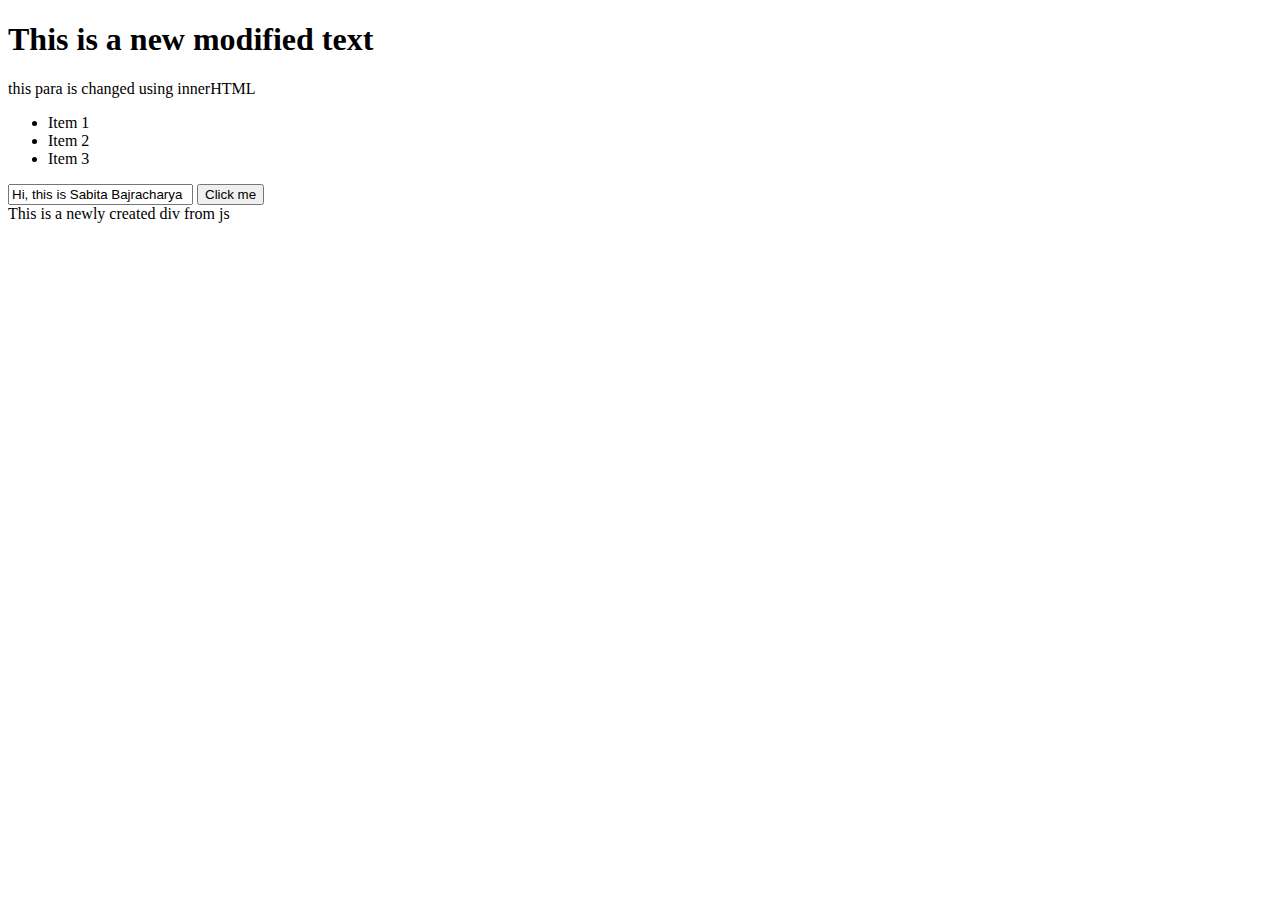
<file: HTML/dom.html>
<!DOCTYPE html>
<html lang="en">
  <head>
    <meta charset="UTF-8" />
    <meta name="viewport" content="width=device-width, initial-scale=1.0" />
    <title>DOM Manipulation Example</title>
  </head>
  <body>
    <h1 id="title">Hello world!</h1>
    <p class="content"> This is a paragraph </p>

    <ul>
        <li>Item 1</li>
        <li>Item 2</li>
        <li>Item 3</li>
    </ul>

    <input type="text" id="myInput" value="Hello, Ruchi Bajracharya!">
    <button id="btn">Click me</button>

    <script src="../JS/dom.js"></script>
  </body>
</html>
</file>
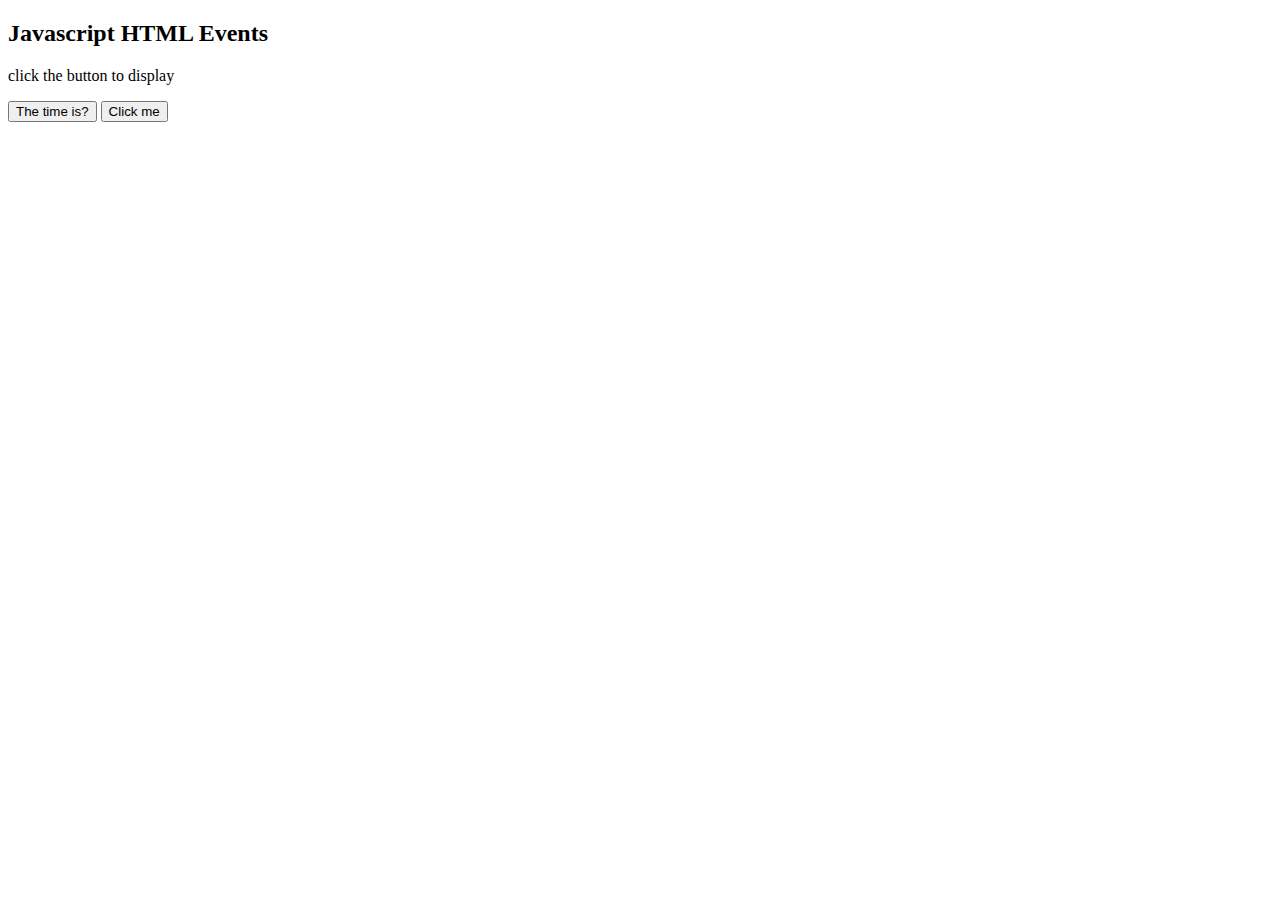
<file: HTML/eventHandling.html>
<!DOCTYPE html>
<html lang="en">
  <head>
    <meta charset="UTF-8" />
    <meta name="viewport" content="width=device-width, initial-scale=1.0" />
    <title>Event Handling</title>
  </head>
  <body>
    <h2>Javascript HTML Events</h2>
    <p id="para" onclick="{modifyPara()}">click the button to display</p>
    <button onclick="{displayDate()}">The time is?</button>

    <button id="btn1" onclick="{btn1OnClick()}">Click me</button>
    <p id="demo"></p>

    <script>
      function displayDate() {
        document.getElementById("demo").innerHTML = Date();
      }

      function btn1OnClick() {
        let btn1Event = document.getElementById("btn1");
        btn1Event.addEventListener("click", function () {
          console.log("button clicked");
        });
      }

      function modifyPara(){
        let paragraphElement = document.getElementById('para');
        paragraphElement.style.color = 'red';
      }


    </script>
  </body>
</html>
</file>
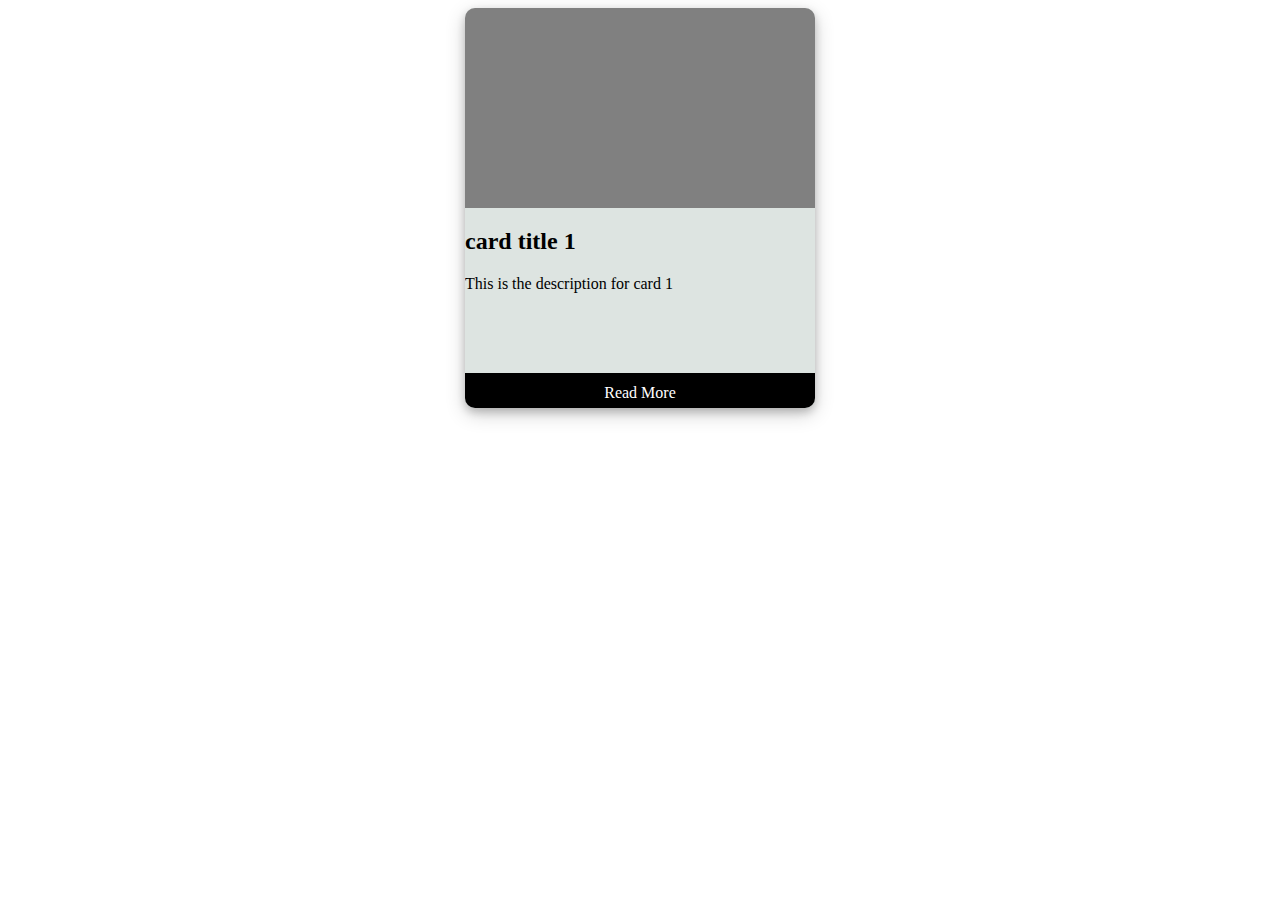
<file: HTML/grid.html>
<!DOCTYPE html>
<html lang="en">
<head>
    <meta charset="UTF-8">
    <meta name="viewport" content="width=device-width, initial-scale=1.0">
    <title>Grid</title>
    <link rel="stylesheet" href="../CSS/grid.css">
</head>
<body>
    <!-- <div class="grid-container">
        <div class="header">Header</div>
        <div class="sidebar">Sidebar</div>
        <div class="content">Content</div>
        <div class="footer">Footer</div>
    </div> -->

    <div class="card-container">
        <div class="card-img"></div>

        <div class="card-text">
            <h2>card title 1</h2>
            <span> This is the description for card 1</span>
        </div>

        <div class="card-button"> Read More</div>
    </div>


</body>
</html>
</file>
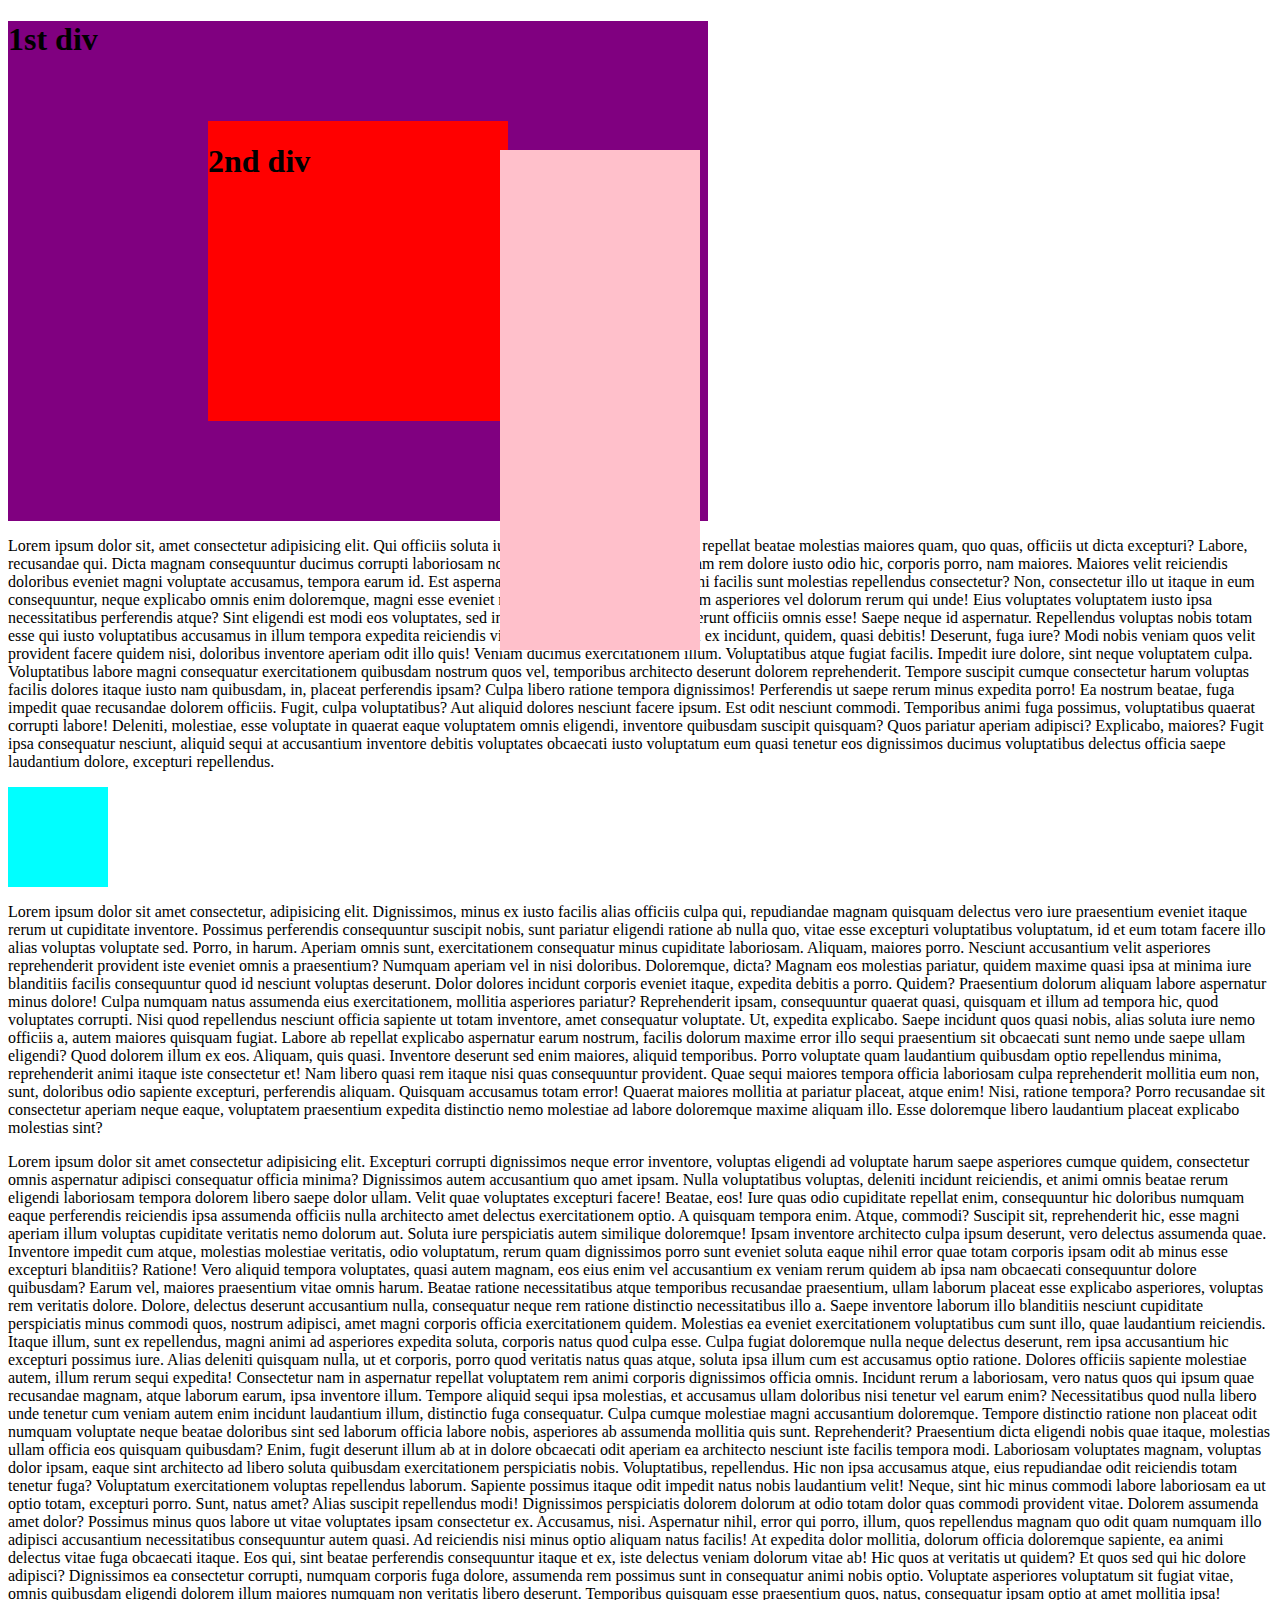
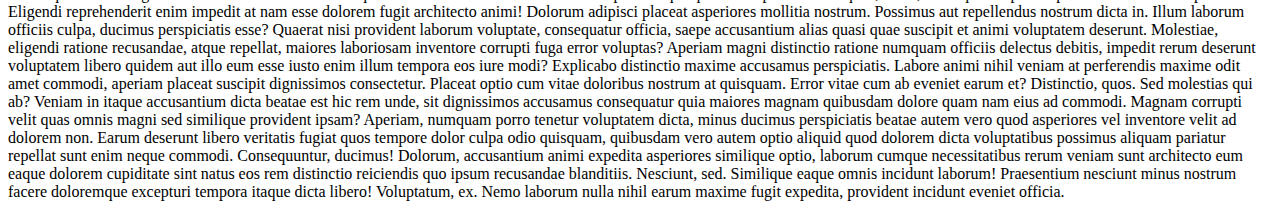
<file: HTML/learn.html>
<!DOCTYPE html>
<html lang="en">
<head>
    <meta charset="UTF-8">
    <meta name="viewport" content="width=device-width, initial-scale=1.0">
    <title>Document</title>
    <link rel="stylesheet" href="../CSS/learn.css">
</head>
<body>
    <div class="main-div">
        <h1>1st div</h1>

        <div class="second-div">
            <h1> 2nd div</h1>
        </div>
    </div>    

    <div class="third-div">
    </div>

    <p>Lorem ipsum dolor sit, amet consectetur adipisicing elit. Qui officiis soluta iusto eum? Neque facilis itaque, repellat beatae molestias maiores quam, quo quas, officiis ut dicta excepturi? Labore, recusandae qui.
    Dicta magnam consequuntur ducimus corrupti laboriosam nobis earum praesentium quisquam rem dolore iusto odio hic, corporis porro, nam maiores. Maiores velit reiciendis doloribus eveniet magni voluptate accusamus, tempora earum id.
    Est aspernatur ea numquam blanditiis animi facilis sunt molestias repellendus consectetur? Non, consectetur illo ut itaque in eum consequuntur, neque explicabo omnis enim doloremque, magni esse eveniet nihil sapiente est.
    Ipsum dolorem asperiores vel dolorum rerum qui unde! Eius voluptates voluptatem iusto ipsa necessitatibus perferendis atque? Sint eligendi est modi eos voluptates, sed incidunt. Laboriosam facere deserunt officiis omnis esse!
    Saepe neque id aspernatur. Repellendus voluptas nobis totam esse qui iusto voluptatibus accusamus in illum tempora expedita reiciendis vitae nam inventore accusantium ex incidunt, quidem, quasi debitis! Deserunt, fuga iure?
    Modi nobis veniam quos velit provident facere quidem nisi, doloribus inventore aperiam odit illo quis! Veniam ducimus exercitationem illum. Voluptatibus atque fugiat facilis. Impedit iure dolore, sint neque voluptatem culpa.
    Voluptatibus labore magni consequatur exercitationem quibusdam nostrum quos vel, temporibus architecto deserunt dolorem reprehenderit. Tempore suscipit cumque consectetur harum voluptas facilis dolores itaque iusto nam quibusdam, in, placeat perferendis ipsam?
    Culpa libero ratione tempora dignissimos! Perferendis ut saepe rerum minus expedita porro! Ea nostrum beatae, fuga impedit quae recusandae dolorem officiis. Fugit, culpa voluptatibus? Aut aliquid dolores nesciunt facere ipsum.
    Est odit nesciunt commodi. Temporibus animi fuga possimus, voluptatibus quaerat corrupti labore! Deleniti, molestiae, esse voluptate in quaerat eaque voluptatem omnis eligendi, inventore quibusdam suscipit quisquam? Quos pariatur aperiam adipisci?
    Explicabo, maiores? Fugit ipsa consequatur nesciunt, aliquid sequi at accusantium inventore debitis voluptates obcaecati iusto voluptatum eum quasi tenetur eos dignissimos ducimus voluptatibus delectus officia saepe laudantium dolore, excepturi repellendus.</p>
    
    
    <div class="fourth-div">

    </div>

    <p>Lorem ipsum dolor sit amet consectetur, adipisicing elit. Dignissimos, minus ex iusto facilis alias officiis culpa qui, repudiandae magnam quisquam delectus vero iure praesentium eveniet itaque rerum ut cupiditate inventore.
    Possimus perferendis consequuntur suscipit nobis, sunt pariatur eligendi ratione ab nulla quo, vitae esse excepturi voluptatibus voluptatum, id et eum totam facere illo alias voluptas voluptate sed. Porro, in harum.
    Aperiam omnis sunt, exercitationem consequatur minus cupiditate laboriosam. Aliquam, maiores porro. Nesciunt accusantium velit asperiores reprehenderit provident iste eveniet omnis a praesentium? Numquam aperiam vel in nisi doloribus. Doloremque, dicta?
    Magnam eos molestias pariatur, quidem maxime quasi ipsa at minima iure blanditiis facilis consequuntur quod id nesciunt voluptas deserunt. Dolor dolores incidunt corporis eveniet itaque, expedita debitis a porro. Quidem?
    Praesentium dolorum aliquam labore aspernatur minus dolore! Culpa numquam natus assumenda eius exercitationem, mollitia asperiores pariatur? Reprehenderit ipsam, consequuntur quaerat quasi, quisquam et illum ad tempora hic, quod voluptates corrupti.
    Nisi quod repellendus nesciunt officia sapiente ut totam inventore, amet consequatur voluptate. Ut, expedita explicabo. Saepe incidunt quos quasi nobis, alias soluta iure nemo officiis a, autem maiores quisquam fugiat.
    Labore ab repellat explicabo aspernatur earum nostrum, facilis dolorum maxime error illo sequi praesentium sit obcaecati sunt nemo unde saepe ullam eligendi? Quod dolorem illum ex eos. Aliquam, quis quasi.
    Inventore deserunt sed enim maiores, aliquid temporibus. Porro voluptate quam laudantium quibusdam optio repellendus minima, reprehenderit animi itaque iste consectetur et! Nam libero quasi rem itaque nisi quas consequuntur provident.
    Quae sequi maiores tempora officia laboriosam culpa reprehenderit mollitia eum non, sunt, doloribus odio sapiente excepturi, perferendis aliquam. Quisquam accusamus totam error! Quaerat maiores mollitia at pariatur placeat, atque enim!
    Nisi, ratione tempora? Porro recusandae sit consectetur aperiam neque eaque, voluptatem praesentium expedita distinctio nemo molestiae ad labore doloremque maxime aliquam illo. Esse doloremque libero laudantium placeat explicabo molestias sint?</p>

    <p>Lorem ipsum dolor sit amet consectetur adipisicing elit. Excepturi corrupti dignissimos neque error inventore, voluptas eligendi ad voluptate harum saepe asperiores cumque quidem, consectetur omnis aspernatur adipisci consequatur officia minima?
    Dignissimos autem accusantium quo amet ipsam. Nulla voluptatibus voluptas, deleniti incidunt reiciendis, et animi omnis beatae rerum eligendi laboriosam tempora dolorem libero saepe dolor ullam. Velit quae voluptates excepturi facere!
    Beatae, eos! Iure quas odio cupiditate repellat enim, consequuntur hic doloribus numquam eaque perferendis reiciendis ipsa assumenda officiis nulla architecto amet delectus exercitationem optio. A quisquam tempora enim. Atque, commodi?
    Suscipit sit, reprehenderit hic, esse magni aperiam illum voluptas cupiditate veritatis nemo dolorum aut. Soluta iure perspiciatis autem similique doloremque! Ipsam inventore architecto culpa ipsum deserunt, vero delectus assumenda quae.
    Inventore impedit cum atque, molestias molestiae veritatis, odio voluptatum, rerum quam dignissimos porro sunt eveniet soluta eaque nihil error quae totam corporis ipsam odit ab minus esse excepturi blanditiis? Ratione!
    Vero aliquid tempora voluptates, quasi autem magnam, eos eius enim vel accusantium ex veniam rerum quidem ab ipsa nam obcaecati consequuntur dolore quibusdam? Earum vel, maiores praesentium vitae omnis harum.
    Beatae ratione necessitatibus atque temporibus recusandae praesentium, ullam laborum placeat esse explicabo asperiores, voluptas rem veritatis dolore. Dolore, delectus deserunt accusantium nulla, consequatur neque rem ratione distinctio necessitatibus illo a.
    Saepe inventore laborum illo blanditiis nesciunt cupiditate perspiciatis minus commodi quos, nostrum adipisci, amet magni corporis officia exercitationem quidem. Molestias ea eveniet exercitationem voluptatibus cum sunt illo, quae laudantium reiciendis.
    Itaque illum, sunt ex repellendus, magni animi ad asperiores expedita soluta, corporis natus quod culpa esse. Culpa fugiat doloremque nulla neque delectus deserunt, rem ipsa accusantium hic excepturi possimus iure.
    Alias deleniti quisquam nulla, ut et corporis, porro quod veritatis natus quas atque, soluta ipsa illum cum est accusamus optio ratione. Dolores officiis sapiente molestiae autem, illum rerum sequi expedita!
    Consectetur nam in aspernatur repellat voluptatem rem animi corporis dignissimos officia omnis. Incidunt rerum a laboriosam, vero natus quos qui ipsum quae recusandae magnam, atque laborum earum, ipsa inventore illum.
    Tempore aliquid sequi ipsa molestias, et accusamus ullam doloribus nisi tenetur vel earum enim? Necessitatibus quod nulla libero unde tenetur cum veniam autem enim incidunt laudantium illum, distinctio fuga consequatur.
    Culpa cumque molestiae magni accusantium doloremque. Tempore distinctio ratione non placeat odit numquam voluptate neque beatae doloribus sint sed laborum officia labore nobis, asperiores ab assumenda mollitia quis sunt. Reprehenderit?
    Praesentium dicta eligendi nobis quae itaque, molestias ullam officia eos quisquam quibusdam? Enim, fugit deserunt illum ab at in dolore obcaecati odit aperiam ea architecto nesciunt iste facilis tempora modi.
    Laboriosam voluptates magnam, voluptas dolor ipsam, eaque sint architecto ad libero soluta quibusdam exercitationem perspiciatis nobis. Voluptatibus, repellendus. Hic non ipsa accusamus atque, eius repudiandae odit reiciendis totam tenetur fuga?
    Voluptatum exercitationem voluptas repellendus laborum. Sapiente possimus itaque odit impedit natus nobis laudantium velit! Neque, sint hic minus commodi labore laboriosam ea ut optio totam, excepturi porro. Sunt, natus amet?
    Alias suscipit repellendus modi! Dignissimos perspiciatis dolorem dolorum at odio totam dolor quas commodi provident vitae. Dolorem assumenda amet dolor? Possimus minus quos labore ut vitae voluptates ipsam consectetur ex.
    Accusamus, nisi. Aspernatur nihil, error qui porro, illum, quos repellendus magnam quo odit quam numquam illo adipisci accusantium necessitatibus consequuntur autem quasi. Ad reiciendis nisi minus optio aliquam natus facilis!
    At expedita dolor mollitia, dolorum officia doloremque sapiente, ea animi delectus vitae fuga obcaecati itaque. Eos qui, sint beatae perferendis consequuntur itaque et ex, iste delectus veniam dolorum vitae ab!
    Hic quos at veritatis ut quidem? Et quos sed qui hic dolore adipisci? Dignissimos ea consectetur corrupti, numquam corporis fuga dolore, assumenda rem possimus sunt in consequatur animi nobis optio.
    Voluptate asperiores voluptatum sit fugiat vitae, omnis quibusdam eligendi dolorem illum maiores numquam non veritatis libero deserunt. Temporibus quisquam esse praesentium quos, natus, consequatur ipsam optio at amet mollitia ipsa!
    Eligendi reprehenderit enim impedit at nam esse dolorem fugit architecto animi! Dolorum adipisci placeat asperiores mollitia nostrum. Possimus aut repellendus nostrum dicta in. Illum laborum officiis culpa, ducimus perspiciatis esse?
    Quaerat nisi provident laborum voluptate, consequatur officia, saepe accusantium alias quasi quae suscipit et animi voluptatem deserunt. Molestiae, eligendi ratione recusandae, atque repellat, maiores laboriosam inventore corrupti fuga error voluptas?
    Aperiam magni distinctio ratione numquam officiis delectus debitis, impedit rerum deserunt voluptatem libero quidem aut illo eum esse iusto enim illum tempora eos iure modi? Explicabo distinctio maxime accusamus perspiciatis.
    Labore animi nihil veniam at perferendis maxime odit amet commodi, aperiam placeat suscipit dignissimos consectetur. Placeat optio cum vitae doloribus nostrum at quisquam. Error vitae cum ab eveniet earum et?
    Distinctio, quos. Sed molestias qui ab? Veniam in itaque accusantium dicta beatae est hic rem unde, sit dignissimos accusamus consequatur quia maiores magnam quibusdam dolore quam nam eius ad commodi.
    Magnam corrupti velit quas omnis magni sed similique provident ipsam? Aperiam, numquam porro tenetur voluptatem dicta, minus ducimus perspiciatis beatae autem vero quod asperiores vel inventore velit ad dolorem non.
    Earum deserunt libero veritatis fugiat quos tempore dolor culpa odio quisquam, quibusdam vero autem optio aliquid quod dolorem dicta voluptatibus possimus aliquam pariatur repellat sunt enim neque commodi. Consequuntur, ducimus!
    Dolorum, accusantium animi expedita asperiores similique optio, laborum cumque necessitatibus rerum veniam sunt architecto eum eaque dolorem cupiditate sint natus eos rem distinctio reiciendis quo ipsum recusandae blanditiis. Nesciunt, sed.
    Similique eaque omnis incidunt laborum! Praesentium nesciunt minus nostrum facere doloremque excepturi tempora itaque dicta libero! Voluptatum, ex. Nemo laborum nulla nihil earum maxime fugit expedita, provident incidunt eveniet officia.
    </p>


</body>
</html>
</file>
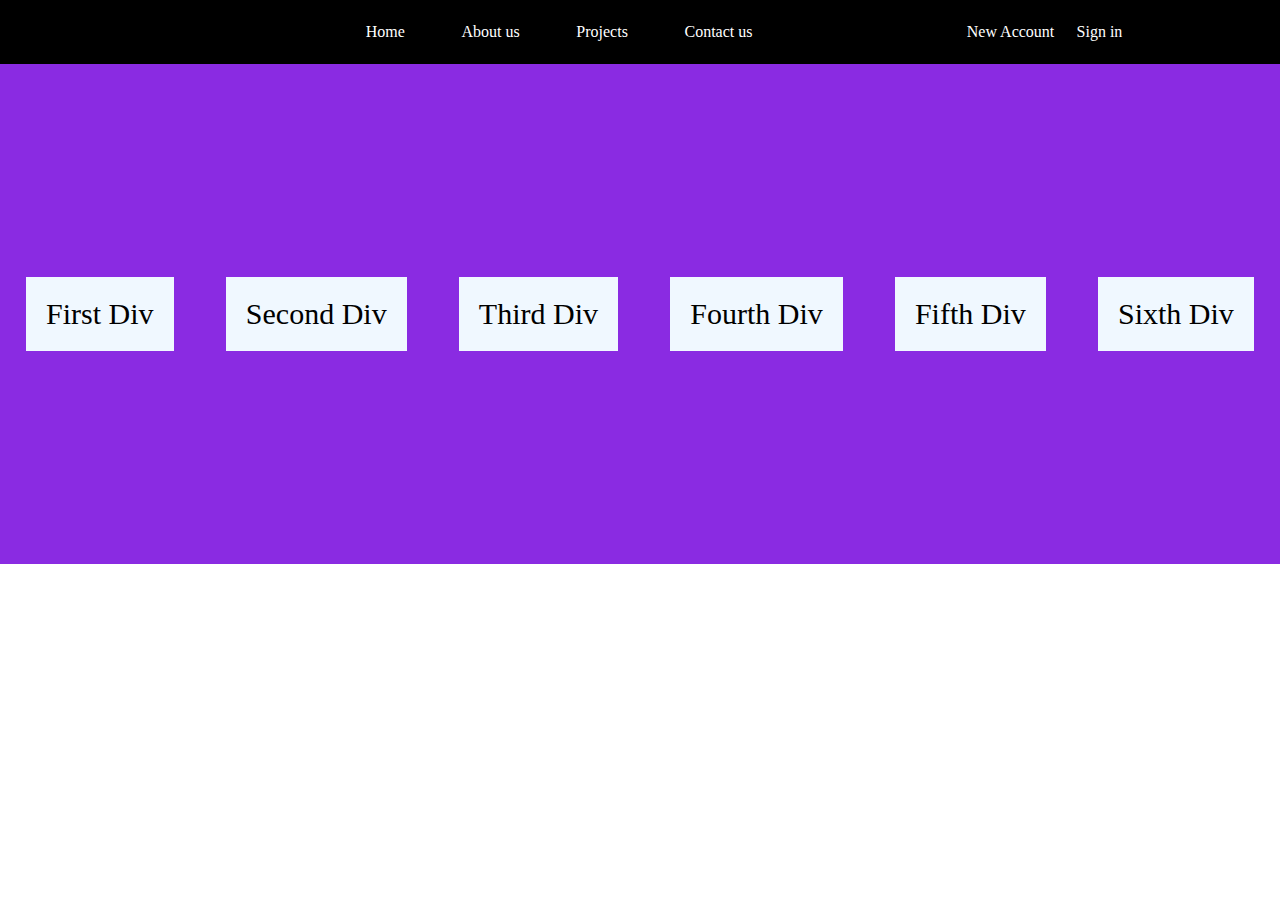
<file: HTML/responsive2.html>
<!DOCTYPE html>
<html lang="en">
<head>
    <meta charset="UTF-8">
    <meta name="viewport" content="width=device-width, initial-scale=1.0">
    <title>Navbar</title>
    <link rel="stylesheet" href="../CSS/responsive2.css">
</head>
<body>

    <div class="navbar">
        <div class="navbar-logo">
            <!-- <img src="https://marketplace.canva.com/EAFauoQSZtY/1/0/1600w/canva-brown-mascot-lion-free-logo-qJptouniZ0A.jpg" alt=""> -->
        </div>

        <div class="navbar-links">
            <a href="#"> Home </a>
            <a href="#"> About us </a>
            <a href="#"> Projects </a>
            <a href="#"> Contact us </a>

        </div>

        <div class="navbar-signin-out">
            <a href="#"> New Account </a>
            <a href="#"> Sign in </a>
        </div>
    </div>

    <div class="main-div">
        <div class="flex-container">
            <div>First Div</div>
            <div>Second Div</div>
            <div>Third Div</div>
            <div>Fourth Div</div>
            <div>Fifth Div</div>
            <div>Sixth Div</div>
        </div>
    </div>
    
</body>
</html>
</file>
<file: CSS/grid.css>
/* .grid-container{
    display: grid;
    grid-template-columns: 1fr 2fr;
    grid-template-rows: auto 1fr auto;
    gap: 10px;
    padding: 10px;
    background-color: #e0e0e0;
    border: 2px solid #ccc;
    border-radius: 10px;
}

.header,
.sidebar,
.content,
.footer{
    padding: 20px;
    border-radius: 5px;
    border: 2px solid #ddd;
    color: #fff;
    font-size: 1.2em;
    text-align: center;
}

.header{
    background-color: red;
    grid-column: 1/3;
    grid-row: 1;
}

.sidebar{
    background-color: pink;
    grid-column: 1;
    grid-row: 2;
}

.content{
    background-color: greenyellow;
    grid-column: 2;
    grid-row: 2;
}

.footer{
    background-color: orange;
    grid-column: 1/3;
    grid-row: 3;
}
 */
 body{
    display: flex;
    align-items: center;
    justify-content: center;
 }


 .card-container{
    background-color: rgb(221, 228, 225);
    height: 400px;
    width: 350px;
    box-shadow: 0 4px 8px 0 rgba(0, 0, 0, 0.2), 0 6px 20px 0 rgba(0, 0, 0, 0.19);
    border-radius: 10px;
    overflow: hidden;
 }

 .card-img{
    height: 200px;
    width: 100%;
    background-color: gray;
    background-image: url(https://s.studiobinder.com/wp-content/uploads/2021/01/Best-Black-and-white-pictures.jpg.webp?resolution=2294,0.75);
    background-size: cover;
    /* border-radius: 10px; */
}

 .card-button{
    display: flex;
    justify-content: center;
    align-items: center;
    height: 40px;
    background-color: black;
    color: white;
    margin-top: 80px;
    
 }

 .card-container:hover{
    transform : translateY(50%)
 }
</file>
<file: CSS/learn.css>
/* copilot */
/* display, visibility, position

position
static = bydefault static (top bottom left right cant be done here 
relative = normal flow anushar kam garcha kasaiko [parent or root] lai liyera relate garcha = goes with the noremal flow happening in the code
absolute = gives position based on parent
fixed = the position will be fixed in its real postion and overlap other content 
sticky = reach to the certain position and stick to this 

*/

.demo{
    /* display: none; */
    visibility: hidden;
}

.main-div{
    height: 500px;
    width: 700px;
    background-color: purple;
    position: relative;
}

.second-div{
    height: 300px;
    width: 300px;
    background-color: red;
    position: absolute;
   
    /* center without using display flex */
    top: 50%;
    left: 50%;
    transform: translate(-50%, -50%); /*gives opposite side values too bottom and right*/
}

.third-div{
    position: fixed;
    height: 500px;
    width: 200px;
    top: 150px;
    left: 500px;
    background-color: pink;
}

.fourth-div{
    background-color: aqua;
    height: 100px;
    width: 100px;
    position: sticky;
    top: 15px;
}
</file>
<file: CSS/responsive2.css>
* {
  padding: 0px;
  margin: 0px;
}
.navbar {
  height: 4rem;
  width: 100VW;
  background-color: black;
  display: flex;
  align-items: center;
  justify-content: space-evenly;
  box-shadow: 0 4px 8px 0 rgba(0, 0, 0, 0.2), 0 6px 20px 0 rgba(0, 0, 0, 0.19);
}

.navbar-logo {
  width: 3vw;
  height: 6vh;
  /* background-color: pink; */
  background-image: url(https://freepnglogo.com/images/all_img/1713419166FB_Logo_PNG.png);
  background-size: cover;
  background-repeat: no-repeat;
}

.navbar-links {
  width: 500px;
  height: 100%;
  /* background-color: orange; */
  display: flex;
  align-items: center;
  justify-content: space-evenly;
}

.navbar-signin-out {
  width: 200px;
  height: 100%;
  /* background-color: red; */
  display: flex;
  align-items: center;
  justify-content: space-evenly;
}

a{
  text-decoration: none;
  color: white;
}

/* MAIN DIV START */
.flex-container {
  height: 500px;
  display: flex;
  background-color: blueviolet;
  justify-content: space-around;
  flex-wrap: wrap;
  /* justify-content: center; */
  justify-content: space-around;
  /* justify-content: space-evenly; */
  /* justify-content: end; */
  flex-wrap: wrap;
  /* flex-direction: column; */
  /* flex-direction: row-reverse; */
  align-items: center;
}

.flex-container > div {
  background-color: aliceblue;
  margin: 10px;
  padding: 20px;
  font-size: 30px;
}
/* MAIN DIV END */
</file>
